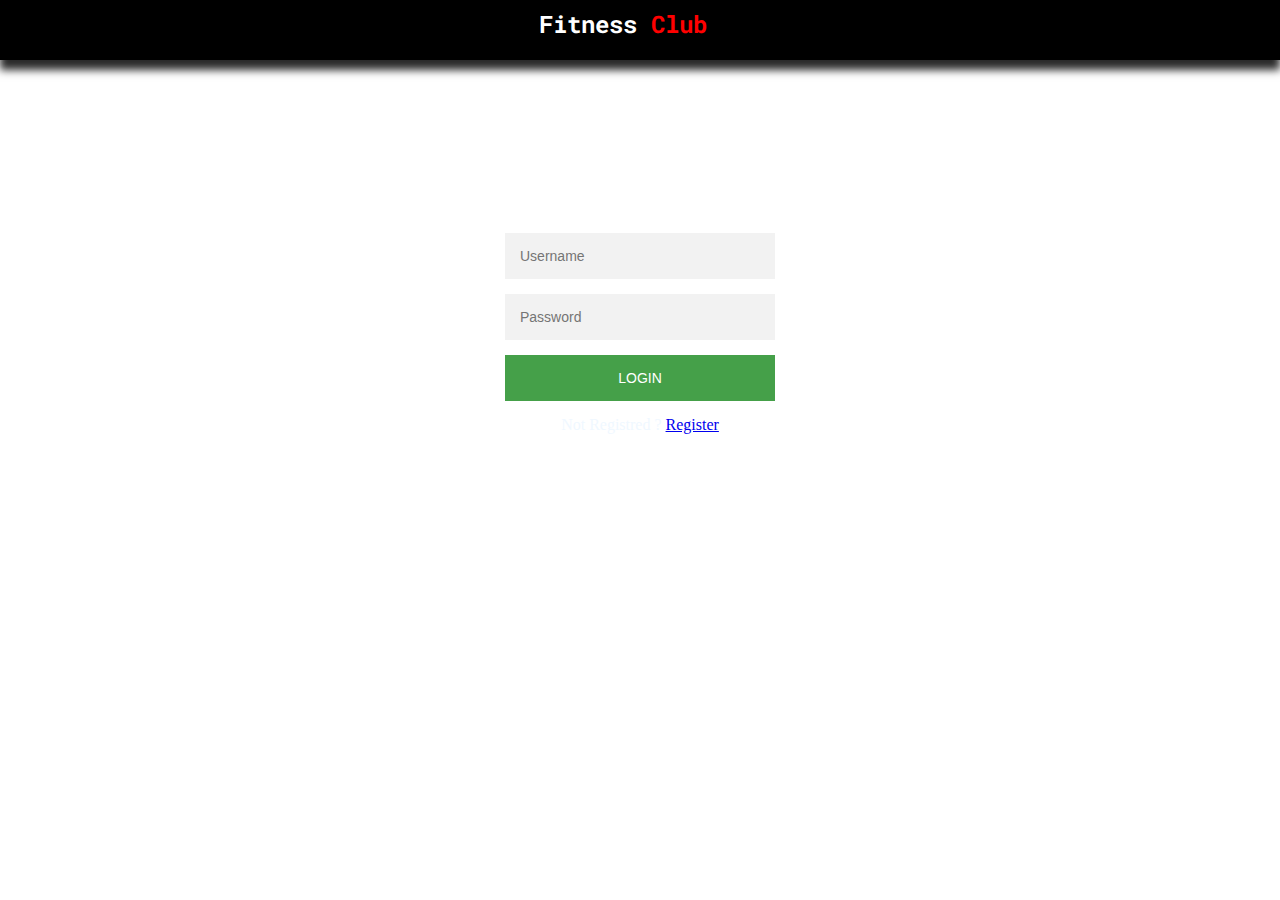
<file: Inscription.html>
<!DOCTYPE html>
<html>
<head>
        <link href="https://fonts.googleapis.com/css2?family=Roboto+Mono:ital,wght@1,200&display=swap" rel="stylesheet"> 
        <link rel="stylesheet" href="https://fonts.googleapis.com/css2?family=Red+Hat+Display:wght@400;900&display=swap">
	<title>Inscription</title>
	<link rel="stylesheet" type="text/css" href="Inscription.css">
</head>
<body>
        <header>
		<a href="index.html"><h2 id="icon">Fitness <span>Club</span></h2></a>
        </header>
		 
	<div class="login-page">
		<div class="form">
            <form class="register-form">
              <input type="text" placeholder="Username" required/>
              <input type="password" placeholder="Password" required>
              <input type="email" placeholder="Email"required>
              <button>Create</button>
              <p class="message">Already Registred ?<a href="#">Login</a></p>
            </form>
            <form class="login-form">
              <input type="text" placeholder="Username" required>
              <input type="password" placeholder="Password" required>
              <button>Login</button>
              <p class="message">Not Registred ? <a href="#">Register</a></p>
            </form>
        </div>
    </div>
    <script src="https://code.jquery.com/jquery-3.6.0.min.js"></script>
    <script>
        $('.message a').click(function(){
        $('form').animate({height:"toggle",opacity:"toggle"},"slow")
        });
    </script>
</body>
</html>
</file>
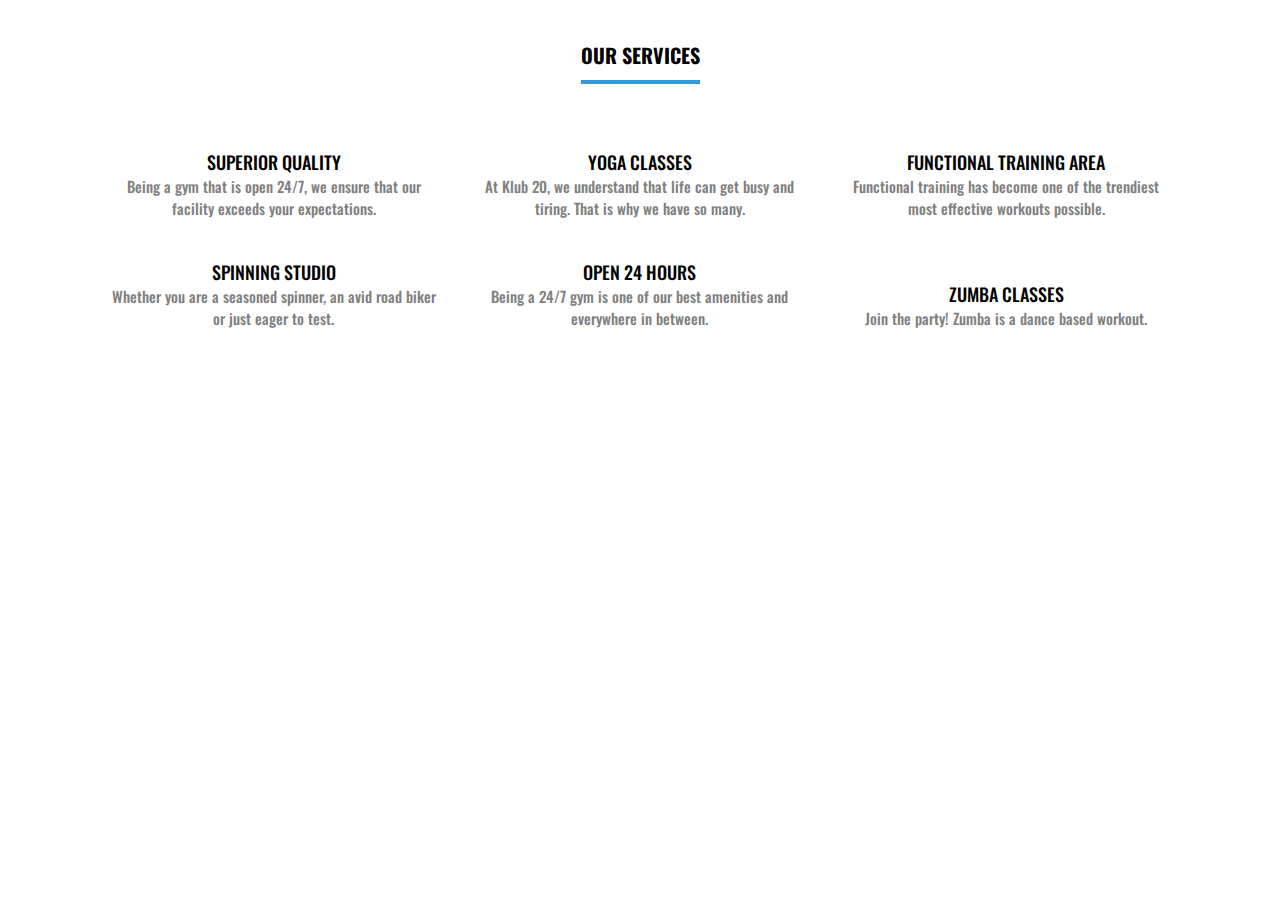
<file: Service.html>
<!DOCTYPE html>
<html lang="en" dir="ltr">
  <head>
    <meta charset="utf-8">
    <link rel="stylesheet" href="style.css">
    <link rel="stylesheet" href="Service.css">
    <meta name="viewport" content="width=device-width, initial-scale=1.0">
    <title>Service</title>
  </head>    
  <body>
    <div class="services">
      <h1>Our Services</h1>
      <div class="cen">
        <div class="service">
          <!-- <i class="fas fa-anchor"></i> -->
          <h2>SUPERIOR QUALITY</h2>
          <p>Being a gym that is open 24/7, we ensure that our facility exceeds your expectations. </p>
        </div>
 
        <div class="service">
          <!-- <i class="fab fa-android"></i> -->
          <h2>YOGA CLASSES</h2>
          <p>At Klub 20, we understand that life can get busy and tiring. That is why we have so many.</p>
        </div>

        <div class="service">
          <!-- <i class="fab fa-angellist"></i> -->
          <h2>FUNCTIONAL TRAINING AREA </h2>
          <p>Functional training has become one of the trendiest most effective workouts possible.</p>
        </div>

        <div class="service">
          <!-- <i class="fas fa-apple-alt"></i> -->
          <h2>SPINNING STUDIO</h2>
          <p>Whether you are a seasoned spinner, an avid road biker or just eager to test.</p>
        </div>

        <div class="service">
          <!-- <i class="fas fa-archway"></i> -->
          <h2>OPEN 24 HOURS</h2>
          <p>Being a 24/7 gym is one of our best amenities and everywhere in between.</p>
        </div>

        <div class="service">
          <!-- <i class="far fa-angry"></i> -->
          <h2>ZUMBA CLASSES</h2>
          <p>Join the party! Zumba is a dance based workout.</p>
        </div>
      </div>
    </div>
  </body>
</html>
</file>
<file: Inscription.css>
*{
	padding: 0px;
	margin: 0px;
	box-sizing: border-box;

}
body{ 
	height: 100vh;
	background-size: cover;
	background-position: center;
}

header{
	width: 100%;
	height:60px;
	background-color:black;
    border-bottom: 2px  white;
	display:block;
	z-index: 100000;
	text-align: center;
	box-shadow: 0px 10px 8px #2b2b2b;;

}
#icon{
position: absolute;
padding: 0.1%;
margin-left: 42%;
margin-right: 42%;
margin-top: 0.5%;
margin-bottom: 0.5%;
font-family: 'Roboto Mono', monospace;
color: white;
border: 3px  white;
border-radius: 7px;
background-color: black;

}
h2:hover{
    cursor: pointer;
  
}
span{
	color: rgb(255, 0, 0);
	background-color: black;
}
.login-page{
	width: 360px;
	padding: 10% 0 0;
	margin: auto;
}
.form{
	position: relative;
	z-index: 1;
	background:rgba(255,255,255, 0.5);
	max-width: 360px;
	margin: 0 auto 100px;
	padding: 45px;
	text-align:center;
}
.form input{
	font-family: "Roboto", sans-serif;
	outline: 1;
	background: #f2f2f2;
	width: 100%;
	border: 0;
	margin: 0 0 15px;
	padding: 15px;
	box-sizing: border-box;
	font-size: 14px;
}
.form button{
	font-family: "Roboto",sans-serif;
	text-transform: uppercase;
	outline: 0;
	background:#45a049;
	width: 100%;
	border: 0;
	padding: 15px;
	color: white;
	font-size: 14px;
	cursor: pointer;

}
.form button:hover,.form button:active{
	background: #45a049;
}
.form .message{
	margin: 15px 0 0;
	color: aliceblue;
}
.from .message a{
	color: #4caf50;
	text-decoration: none;
}
.form .register-form{
	display: none;
}
</file>
<file: Service.css>
body{
    margin: 0;
    padding: 0;
    font-family: "montserrat",sans-serif;
  } 
  .services{
    /* background: #f1f1f1; */
    text-align: center;
  } 
  .services h1{
    display: inline-block;
    text-transform: uppercase;
    border-bottom: 4px solid #3498db;
    font-size: 20px;
    padding-bottom: 10px;
    margin-top: 40px;
  }
  .cen{ 
    max-width: 1200px;
    margin: auto;
    overflow: hidden;
    padding: 45px;
  }
  .service{
    display: inline-block;
    width: 33%;
    margin: 0 -2px;
    padding: 20px;
    box-sizing: border-box;
    cursor: pointer;
    transition: 0.4s;
  }
  .service:hover{
    background: #ddd;
  }
  .service h2{
    font-size: 18px;
    text-transform: uppercase;
    font-weight: 500;
    margin: 0;
  }
  .service p{
    color: gray;
    font-size: 15px;
    font-weight: 500;
  }
  @media screen and (max-width: 800px) {
    .service{
      width: 50%;
    }
  }
  @media screen and (max-width: 500px) {
    .service{
      width: 100%;
    }
  }
</file>
<file: style.css>
@import url('https://fonts.googleapis.com/css?family=Oswald:300,400,500,600,700&display=swap');
@import url('https://stackpath.bootstrapcdn.com/font-awesome/4.7.0/css/font-awesome.min.css');
@import url('https://fonts.googleapis.com/css?family=Open+Sans&display=swap');

body{
	margin:0;
	padding:0;
	overflow-x: hidden;
}
   
*{
	box-sizing: border-box;
	margin:0;
	padding:0;
	font-family: 'Oswald', sans-serif;
}

/*Header*/

header{
	position:fixed;
	left: 0px;
	top:0px;
	width: 100%;
	z-index: 10;
	background-color: #000000;
	padding:15px 15px;
}
header .container{
	-webkit-display: flex;
	display: flex;
	justify-content: space-between;
	align-items: center;
}

header .logo a{
	font-size: 30px;
	text-decoration: none;
	color:#ffffff;
	font-weight: 700;
}
header .logo a span{
	color:#c11325;
}
header .nav{
	position: fixed;
	background-color: #c11325;
	width: 280px;
	top:0;
	right:0;
	height: 100%;
	z-index: 99;
	padding:100px 0px 15px; 
	-webkit-transform: translateX(100%);
	transform: translateX(100%);
	-webkit-transition: transform .5s ease;
    transition: transform .5s ease;
}
header .nav.open{
	-webkit-transform: translateX(0);
	transform: translateX(0);
}
header .nav ul{
	list-style: none;
	margin:0;
	padding:0px;
}
header .nav ul li{
display: block;
}
header .nav ul li a{
	text-decoration: none;
	font-size: 30px;
	font-weight: 400;
    color:#ffffff;
    display: block;
    position: relative;
    padding:10px 30px;
}
header .nav ul li a.active::before{
	content: '';
	position: absolute;
	left:0px;
	top:0px;
	height: 100%;
	width:100%;
	background-color:#000000;
	opacity:.2;
	-webkit-transition: width .5s ease;
	transition: width .5s ease;
	z-index: -1;
}
header .nav ul li a::before{
	content: '';
	position: absolute;
	left:0px;
	top:0px;
	height: 100%;
	width:0px;
	background-color:#000000;
	opacity:.2;
	-webkit-transition: width .5s ease;
	transition: width .5s ease;
	z-index: -1;
}
header .nav ul li a:hover::before{
	width: 100%;
}
header .ham-burger{
	display: inline-block;
	position: relative;
	z-index: 100;
}
header .ham-burger span{
	height: 3px;
	margin-bottom:8px;
	display: block;
	background-color:#ffffff;
	width:30px;
	-webkit-transition: transform .5s ease;
	transition: transform .5s ease;
}
header .ham-burger span:nth-child(1){
	transform-origin: left top;
}
header .ham-burger span:nth-child(2){
	transform-origin: left bottom;
}

header .ham-burger.active span:nth-child(1){
	-webkit-transform: rotate(45deg) translateY(-6px);
	transform: rotate(45deg) translateY(-6px);
}
header .ham-burger.active span:nth-child(2){
	-webkit-transform: rotate(-45deg) translateY(6px);
	transform: rotate(-45deg) translateY(6px)
}

.container{
	max-width: 1170px;
	margin: auto;
}

/*Home*/
.home{
	height: 100vh;
	background-image: url('../images/home.jpg');
	background-size: cover;
	padding:15px;
	-webkit-display: flex;
	display: flex;
	position: relative;
}
.home .go-down{
  position: absolute;
  bottom: 50px;
  width: 26px;
  height:40px;
  border:1px solid #ffffff;
  display: block;
  border-radius:4px;
  text-align: center;
  left:50%;
  margin-left: -13px;
}
.home .go-down .fa{
	color:#ffffff;
	-webkit-animation: goDown 1s ease infinite;
	animation: goDown 1s ease infinite;
}
@-webkit-keyframes goDown{
	0%{transform: translateY(0);opacity:.5}
	100%{transform: translateY(10px);}
}
@keyframes goDown{
	0%{transform: translateY(0);opacity:.5}
	100%{transform: translateY(10px);}
}
.home .container{
  -webkit-display: flex;
  display: flex;
  flex-direction: column;
  flex-grow: 1;
}

.home h1{
	color:#ffffff;
	font-size: 60px;
	font-weight: 700;
	text-transform: uppercase;
	margin:0;
}

.home h1 span{
	color:#c11325;;
}
/*About */
.about{
	padding:80px 0px;
	background-color:#ffffff;
}

.about .content{ 
 -webkit-display: flex;
 display: flex;
}
.about .content .box{
	flex:0 0 33.33%;
	max-width: 33.33%;
	padding:15px;
}
.about .content .box .inner{
	background-color:#222222;
}
.about .content .box:nth-child(2) .inner{
	background-color: #c11325;
}
.about .content .box .inner .img img{
	width: 100%;
}
.about .content .box .inner .text{
	padding:30px;
}

.about .content .box .inner .text h4{
  font-size: 20px;
  margin:0;
  padding: 0px 0px 15px;
  font-weight: 500;
  color:#ffffff;
 text-transform: capitalize;
  text-align: center;
}
.about .content .box .inner .text p{
	font-size: 15px;
	line-height:20px;
	color:#ffffff;
	text-align: center;
	margin:0;
	font-family: 'Open Sans', sans-serif;
}

.home{
	height: 100vh;
	background-image: url('home.jpg');
	background-size: cover;
	padding:15px;
	-webkit-display: flex;
	display: flex;
	position: relative;
}
/*Service*/
body{ 
    margin: 0;
    padding: 0;
    font-family: "montserrat",sans-serif;
  }
  .services{
    /* background: #f1f1f1; */
    text-align: center;
  }
  .services h1{
    display: inline-block;
    text-transform: uppercase;
    border-bottom: 4px solid #3498db;
    font-size: 20px;
    padding-bottom: 10px;
    margin-top: 40px;
  }
  .cen{
    max-width: 1200px;
    margin: auto;
    overflow: hidden;
    padding: 45px;
  }
  .service{
    display: inline-block;
    width: 33%;
    margin: 0 -2px;
    padding: 20px;
    box-sizing: border-box;
    cursor: pointer;
    transition: 0.4s;
  }
  .service:hover{
    background: #ddd;
  }
  .service h2{
    font-size: 18px;
    text-transform: uppercase;
    font-weight: 500;
    margin: 0;
  }
  .service p{
    color: gray;
    font-size: 15px;
    font-weight: 500;
  }
  @media screen and (max-width: 800px) {
    .service{
      width: 50%;
    }
  }
  @media screen and (max-width: 500px) {
    .service{
      width: 100%;
    }
  }
/*Service*/
/*Galerie */
.Galerie .content{
	-webkit-display: flex;
	display: flex;
	flex-wrap: wrap;
}
.Galerie .content .box{
	flex:0 0 50%;
	max-width: 50%;	
}
.Galerie .content .box img{
	display: block;
	width: 100%;
	-webkit-filter: grayscale(100%);
	filter: grayscale(100%);
	-webkit-transition: all .5s ease;
	transition: all .5s ease;
}
.Galerie .content .box img:hover{
	-webkit-filter: grayscale(0%);
	filter: grayscale(0%);
}

.Galerie h2{
	font-size: 30px;
    font-weight: 500;
    color: #000000;
    padding: 0px 0px 20px;
    text-align: center;
}
/*Galerie */
/*footer*/
footer
{
    background-color: #000000;
    color: #fff;
    padding: 15px;
    font-size: 13px;
    border-top: 2px solid #333;
    border-bottom: 2px solid #333;
    text-align: center;
    margin: 0%;
}
footer div
{
    padding: 7px;
}
table 
{
    position: relative;
    left: 22%;
    font-family: arial, sans-serif;
    border-collapse: collapse;
    width: 70%;
    border: none;
}
th
{
    font-weight: 900;
    font-size: 20px;
    text-align: left;
    padding: 8px;
}
footer .FooterCopy
{
    padding-top: 50px;
}
hr
{
    border:  1px solid #fff;
    width: 100%;
    margin: 0%;
}
td
{
    text-align: left;
    padding: 8px;
    font-size: 18px;
}
td:hover
{
    opacity: 0.4;
    text-decoration: underline;
}
/*footer*/
</file>
